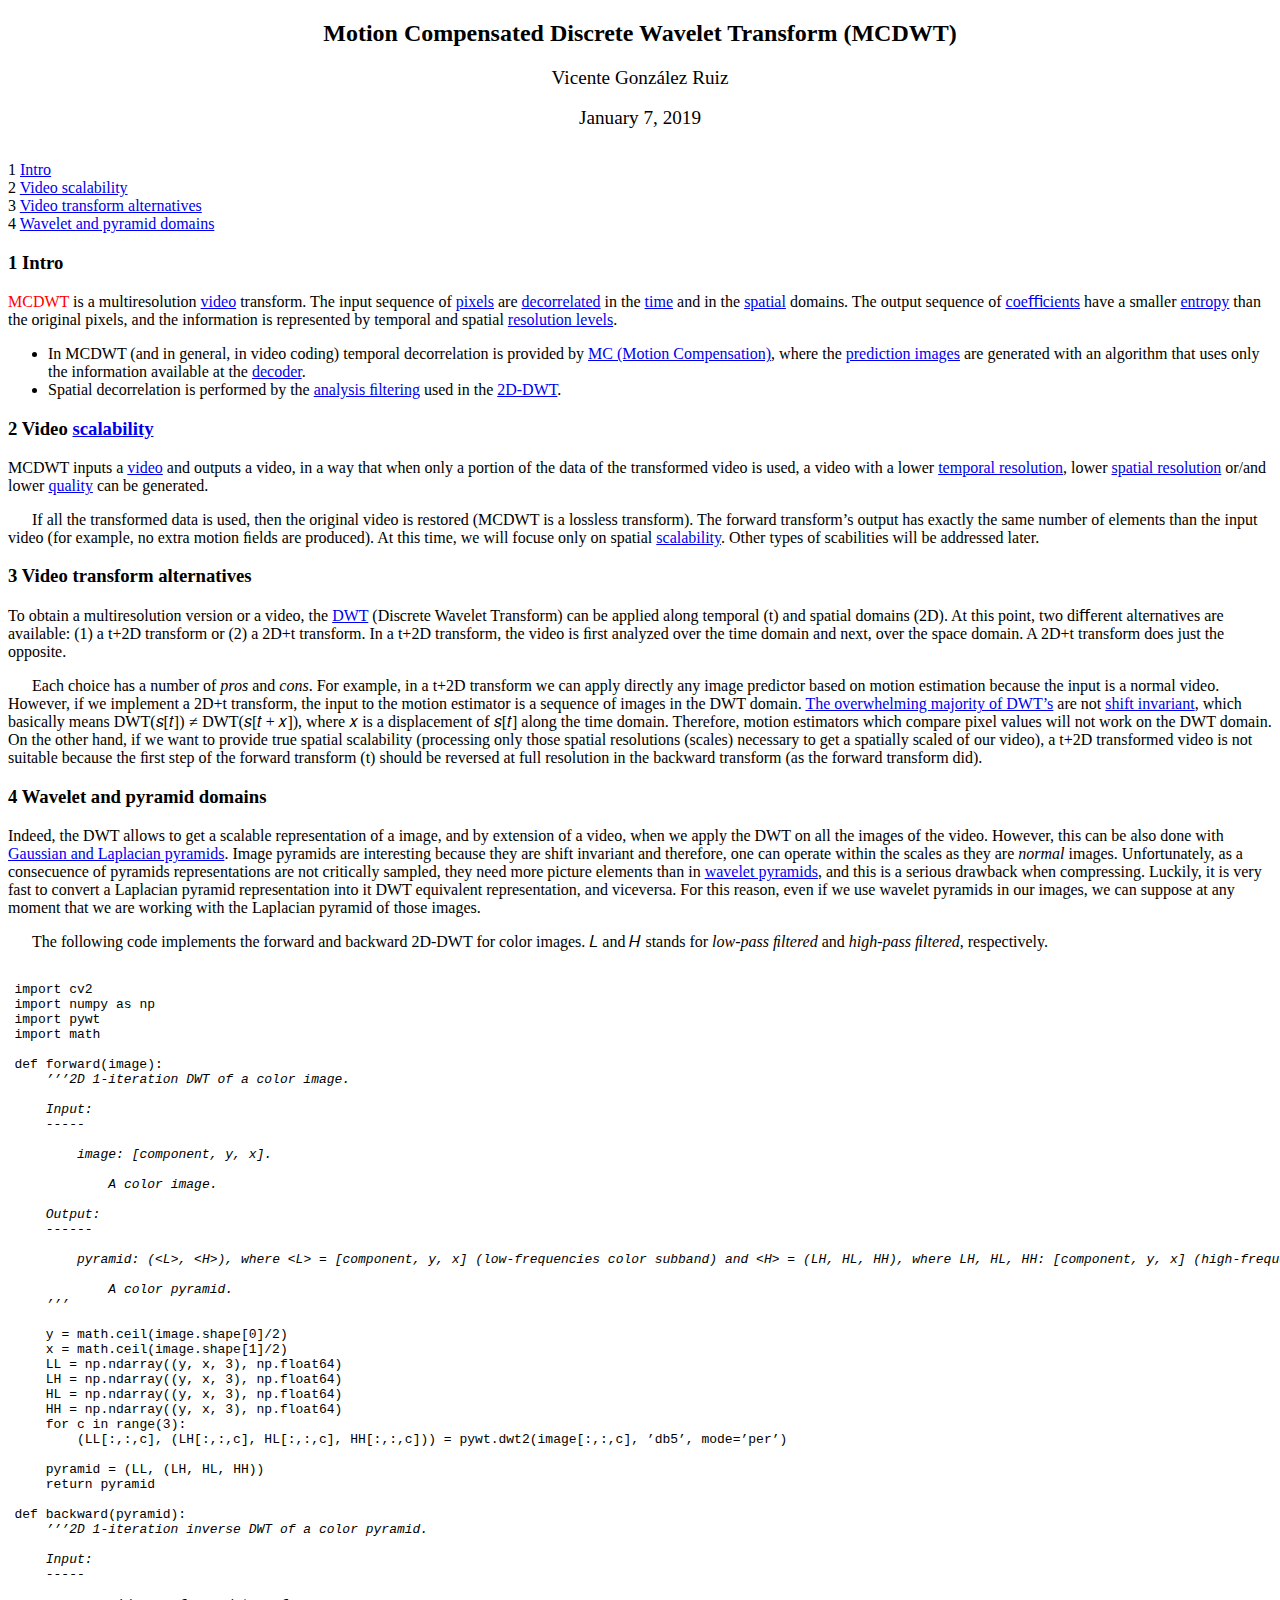
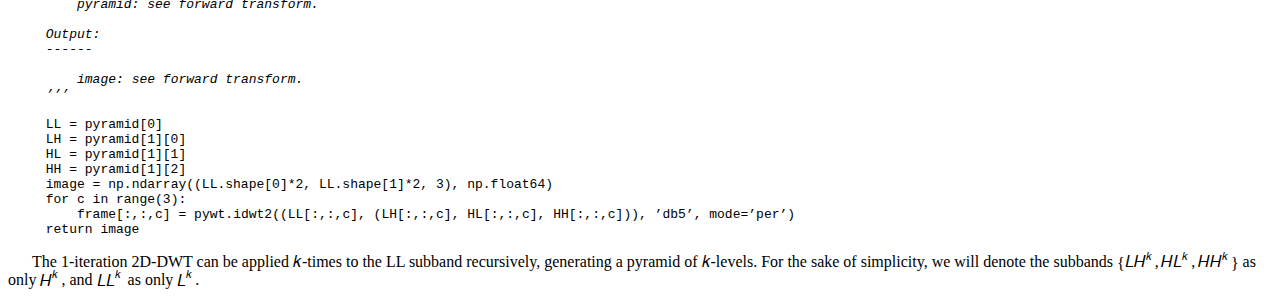
<file: docs/index.html>
<!DOCTYPE html> 
<html> 
<head> <title>Motion Compensated Discrete Wavelet Transform (MCDWT)</title> 
<meta charset="UTF-8" /> 
<meta name="generator" content="TeX4ht (http://www.cse.ohio-state.edu/~gurari/TeX4ht/)" /> 
<link rel="stylesheet" type="text/css" href="index.css" /> 
<script type="text/javascript" 
src="https://cdn.mathjax.org/mathjax/latest/MathJax.js?config=TeX-AMS-MML_HTMLorMML" 
></script> 
<style type="text/css"> 
.MathJax_MathML {text-indent: 0;} 
</style> 
</head><body 
>
   <div class="maketitle">
                                                                  

                                                                  
                                                                  

                                                                  

<h2 class="titleHead">Motion Compensated Discrete Wavelet
Transform (MCDWT)</h2>
 <div class="author" ><span 
class="ecrm-1200">Vicente Gonz</span><span 
class="ecrm-1200">á</span><span 
class="ecrm-1200">lez Ruiz</span></div><br />
<div class="date" ><span 
class="ecrm-1200">January 7, 2019</span></div>
   </div>
   <div class="tableofcontents">
   <span class="sectionToc" >1 <a 
href="#x1-10001" id="QQ2-1-1">Intro</a></span>
<br />   <span class="sectionToc" >2 <a 
href="#x1-20002" id="QQ2-1-2">Video scalability</a></span>
<br />   <span class="sectionToc" >3 <a 
href="#x1-30003" id="QQ2-1-3">Video transform alternatives</a></span>
<br />   <span class="sectionToc" >4 <a 
href="#x1-40004" id="QQ2-1-4">Wavelet and pyramid domains</a></span>
   </div>
   <h3 class="sectionHead"><span class="titlemark">1   </span> <a 
 id="x1-10001"></a>Intro</h3>
<!--l. 13--><p class="noindent" ><span id="textcolor1">MCDWT</span> is a multiresolution <a 
href="https://en.wikipedia.org/wiki/Video" >video</a> transform. The input sequence of <a 
href="https://en.wikipedia.org/wiki/Pixel" >pixels</a> are
<a 
href="https://en.wikipedia.org/wiki/Decorrelation" >decorrelated</a> in the <a 
href="https://en.wikipedia.org/wiki/Time_domain" >time</a> and in the <a 
href="https://www.quora.com/What-is-spatial-domain-in-image-processing" >spatial</a> domains. The output sequence of
<a 
href="https://www.quora.com/What-is-spatial-domain-in-image-processing" >coeﬃcients</a> have a smaller <a 
href="https://en.wikipedia.org/wiki/Entropy" >entropy</a> than the original pixels, and the information is
represented by temporal and spatial <a 
href="https://en.wikipedia.org/wiki/Image_resolution" >resolution levels</a>.
</p>
     <ul class="itemize1">
     <li class="itemize">In MCDWT (and in general, in video coding) temporal decorrelation is
     provided by <a 
href="https://en.wikipedia.org/wiki/Motion_compensation" >MC (Motion Compensation)</a>, where the <a 
href="https://en.wikipedia.org/wiki/Decoder" >prediction images</a> are
     generated with an algorithm that uses only the information available at
     the <a 
href="https://en.wikipedia.org/wiki/Decoder" >decoder</a>.
     </li>
     <li class="itemize">Spatial decorrelation is performed by the <a 
href="https://en.wikipedia.org/wiki/Digital_filter#Analysis_techniques" >analysis ﬁltering</a> used in the
     <a 
href="https://en.wikipedia.org/wiki/Discrete_wavelet_transform" >2D-DWT</a>.</li></ul>
                                                                  

                                                                  
<!--l. 43--><p class="noindent" >
</p>
   <h3 class="sectionHead"><span class="titlemark">2   </span> <a 
 id="x1-20002"></a>Video <a 
href="http://inst.eecs.berkeley.edu/~ee290t/sp04/lectures/videowavelet_UCB1-3.pdf" >scalability</a></h3>
<!--l. 44--><p class="noindent" >MCDWT inputs a <a 
href="https://en.wikipedia.org/wiki/Video" >video</a> and outputs a video, in a way that when only a
portion of the data of the transformed video is used, a video with a lower
<a 
href="https://en.wikipedia.org/wiki/Temporal_resolution" >temporal resolution</a>, lower <a 
href="https://en.wikipedia.org/wiki/Image_resolution#Spatial_resolution" >spatial resolution</a> or/and lower <a 
href="https://en.wikipedia.org/wiki/Compression_artifact" >quality</a> can be
generated.
</p><!--l. 54--><p class="indent" >   If all the transformed data is used, then the original video is restored (MCDWT is
a lossless transform). The forward transform’s output has exactly the same number of
elements than the input video (for example, no extra motion ﬁelds are produced). At
this time, we will focuse only on spatial <a 
href="http://inst.eecs.berkeley.edu/~ee290t/sp04/lectures/videowavelet_UCB1-3.pdf" >scalability</a>. Other types of scabilities will be
addressed later.
</p><!--l. 62--><p class="noindent" >
</p>
   <h3 class="sectionHead"><span class="titlemark">3   </span> <a 
 id="x1-30003"></a>Video transform alternatives</h3>
<!--l. 63--><p class="noindent" >To obtain a multiresolution version or a video, the <a 
href="https://en.wikipedia.org/wiki/Discrete_wavelet_transform" >DWT</a> (Discrete Wavelet
Transform) can be applied along temporal (t) and spatial domains (2D). At this
point, two diﬀerent alternatives are available: (1) a t+2D transform or (2) a 2D+t
transform. In a t+2D transform, the video is ﬁrst analyzed over the time
domain and next, over the space domain. A 2D+t transform does just the
opposite.
</p><!--l. 71--><p class="indent" >   Each choice has a number of <span 
class="ecti-1000">pros </span>and <span 
class="ecti-1000">cons</span>. For example, in a t+2D transform we
can apply directly any image predictor based on motion estimation because the input
is a normal video. However, if we implement a 2D+t transform, the input to
the motion estimator is a sequence of images in the DWT domain. <a 
href="http://www.polyvalens.com/blog/wavelets/theory" >The
overwhelming majority of DWT’s</a> are not <a 
href="http://www.polyvalens.com/blog/wavelets/theory" >shift invariant</a>, which basically means
<!--l. 79--><math 
 xmlns="http://www.w3.org/1998/Math/MathML"  
display="inline" ><mstyle 
class="text"><mtext  >DWT</mtext></mstyle><mrow ><mo 
class="MathClass-open">(</mo><mrow><mi 
>s</mi><mrow ><mo 
class="MathClass-open">[</mo><mrow><mi 
>t</mi></mrow><mo 
class="MathClass-close">]</mo></mrow></mrow><mo 
class="MathClass-close">)</mo></mrow><mo 
class="MathClass-rel">≠</mo><mstyle 
class="text"><mtext  >DWT</mtext></mstyle><mrow ><mo 
class="MathClass-open">(</mo><mrow><mi 
>s</mi><mrow ><mo 
class="MathClass-open">[</mo><mrow><mi 
>t</mi> <mo 
class="MathClass-bin">+</mo> <mi 
>x</mi></mrow><mo 
class="MathClass-close">]</mo></mrow></mrow><mo 
class="MathClass-close">)</mo></mrow></math>, where
<!--l. 80--><math 
 xmlns="http://www.w3.org/1998/Math/MathML"  
display="inline" ><mi 
>x</mi></math> is a
displacement of <!--l. 80--><math 
 xmlns="http://www.w3.org/1998/Math/MathML"  
display="inline" ><mi 
>s</mi><mrow ><mo 
class="MathClass-open">[</mo><mrow><mi 
>t</mi></mrow><mo 
class="MathClass-close">]</mo></mrow></math>
along the time domain. Therefore, motion estimators which compare pixel values will
not work on the DWT domain. On the other hand, if we want to provide
true spatial scalability (processing only those spatial resolutions (scales)
necessary to get a spatially scaled of our video), a t+2D transformed video is
not suitable because the ﬁrst step of the forward transform (t) should be
reversed at full resolution in the backward transform (as the forward transform
did).
</p><!--l. 89--><p class="noindent" >
</p>
   <h3 class="sectionHead"><span class="titlemark">4   </span> <a 
 id="x1-40004"></a>Wavelet and pyramid domains</h3>
<!--l. 90--><p class="noindent" >Indeed, the DWT allows to get a scalable representation of a image, and by
                                                                  

                                                                  
extension of a video, when we apply the DWT on all the images of the video.
However, this can be also done with <a 
href="https://en.wikipedia.org/wiki/Pyramid_(image_processing)" >Gaussian and Laplacian pyramids</a>. Image
pyramids are interesting because they are shift invariant and therefore, one can
operate within the scales as they are <span 
class="ecti-1000">normal </span>images. Unfortunately, as a
consecuence of pyramids representations are not critically sampled, they need more
picture elements than in <a 
href="http://www.vtvt.ece.vt.edu/research/references/video/DCT_Video_Compression/Zhang92a.pdf" >wavelet pyramids</a>, and this is a serious drawback
when compressing. Luckily, it is very fast to convert a Laplacian pyramid
representation into it DWT equivalent representation, and viceversa. For
this reason, even if we use wavelet pyramids in our images, we can suppose
at any moment that we are working with the Laplacian pyramid of those
images.
</p><!--l. 106--><p class="indent" >   The following code implements the forward and backward 2D-DWT for color images.
<!--l. 107--><math 
 xmlns="http://www.w3.org/1998/Math/MathML"  
display="inline" ><mi 
>L</mi></math> and
<!--l. 107--><math 
 xmlns="http://www.w3.org/1998/Math/MathML"  
display="inline" ><mi 
>H</mi></math>
stands for <span 
class="ecti-1000">low-pass ﬁltered </span>and <span 
class="ecti-1000">high-pass ﬁltered</span>, respectively.
</p>
   <!--l. 110--><div class="lstinputlisting">
<a 
 id="x1-4001"></a>
   <span 
class="ectt-1000"> </span><br /><span class="label"><a 
 id="x1-4002r1"></a></span><span 
class="ectt-1000">import</span><span 
class="ectt-1000"> </span><span 
class="ectt-1000">cv2</span><span 
class="ectt-1000"> </span><br /><span class="label"><a 
 id="x1-4003r2"></a></span><span 
class="ectt-1000">import</span><span 
class="ectt-1000"> </span><span 
class="ectt-1000">numpy</span><span 
class="ectt-1000"> </span><span 
class="ectt-1000">as</span><span 
class="ectt-1000"> </span><span 
class="ectt-1000">np</span><span 
class="ectt-1000"> </span><br /><span class="label"><a 
 id="x1-4004r3"></a></span><span 
class="ectt-1000">import</span><span 
class="ectt-1000"> </span><span 
class="ectt-1000">pywt</span><span 
class="ectt-1000"> </span><br /><span class="label"><a 
 id="x1-4005r4"></a></span><span 
class="ectt-1000">import</span><span 
class="ectt-1000"> </span><span 
class="ectt-1000">math</span><span 
class="ectt-1000"> </span><br /><span class="label"><a 
 id="x1-4006r5"></a></span><span 
class="ectt-1000"> </span><br /><span class="label"><a 
 id="x1-4007r6"></a></span><span 
class="ectt-1000">def</span><span 
class="ectt-1000"> </span><span 
class="ectt-1000">forward</span><span 
class="ectt-1000">(</span><span 
class="ectt-1000">image</span><span 
class="ectt-1000">):</span><span 
class="ectt-1000"> </span><br /><span class="label"><a 
 id="x1-4008r7"></a></span><span 
class="ecit-1000"> </span><span 
class="ecit-1000"> </span><span 
class="ecit-1000"> </span><span 
class="ecit-1000"> </span><span 
class="ecit-1000">’’’</span><span 
class="ecit-1000">2</span><span 
class="ecit-1000">D</span><span 
class="ecit-1000"> </span><span 
class="ecit-1000">1-</span><span 
class="ecit-1000">iteration</span><span 
class="ecit-1000"> </span><span 
class="ecit-1000">DWT</span><span 
class="ecit-1000"> </span><span 
class="ecit-1000">of</span><span 
class="ecit-1000"> </span><span 
class="ecit-1000">a</span><span 
class="ecit-1000"> </span><span 
class="ecit-1000">color</span><span 
class="ecit-1000"> </span><span 
class="ecit-1000">image</span><span 
class="ecit-1000">.</span><span 
class="ectt-1000"> </span><br /><span class="label"><a 
 id="x1-4009r8"></a></span><span 
class="ectt-1000"> </span><br /><span class="label"><a 
 id="x1-4010r9"></a></span><span 
class="ecit-1000"> </span><span 
class="ecit-1000"> </span><span 
class="ecit-1000"> </span><span 
class="ecit-1000"> </span><span 
class="ecit-1000">Input</span><span 
class="ecit-1000">:</span><span 
class="ectt-1000"> </span><br /><span class="label"><a 
 id="x1-4011r10"></a></span><span 
class="ecit-1000"> </span><span 
class="ecit-1000"> </span><span 
class="ecit-1000"> </span><span 
class="ecit-1000"> </span><span 
class="ecit-1000">-----</span><span 
class="ectt-1000"> </span><br /><span class="label"><a 
 id="x1-4012r11"></a></span><span 
class="ectt-1000"> </span><br /><span class="label"><a 
 id="x1-4013r12"></a></span><span 
class="ecit-1000"> </span><span 
class="ecit-1000"> </span><span 
class="ecit-1000"> </span><span 
class="ecit-1000"> </span><span 
class="ecit-1000"> </span><span 
class="ecit-1000"> </span><span 
class="ecit-1000"> </span><span 
class="ecit-1000"> </span><span 
class="ecit-1000">image</span><span 
class="ecit-1000">:</span><span 
class="ecit-1000"> </span><span 
class="ecit-1000">[</span><span 
class="ecit-1000">component</span><span 
class="ecit-1000">,</span><span 
class="ecit-1000"> </span><span 
class="ecit-1000">y</span><span 
class="ecit-1000">,</span><span 
class="ecit-1000"> </span><span 
class="ecit-1000">x</span><span 
class="ecit-1000">].</span><span 
class="ectt-1000"> </span><br /><span class="label"><a 
 id="x1-4014r13"></a></span><span 
class="ectt-1000"> </span><br /><span class="label"><a 
 id="x1-4015r14"></a></span><span 
class="ecit-1000"> </span><span 
class="ecit-1000"> </span><span 
class="ecit-1000"> </span><span 
class="ecit-1000"> </span><span 
class="ecit-1000"> </span><span 
class="ecit-1000"> </span><span 
class="ecit-1000"> </span><span 
class="ecit-1000"> </span><span 
class="ecit-1000"> </span><span 
class="ecit-1000"> </span><span 
class="ecit-1000"> </span><span 
class="ecit-1000"> </span><span 
class="ecit-1000">A</span><span 
class="ecit-1000"> </span><span 
class="ecit-1000">color</span><span 
class="ecit-1000"> </span><span 
class="ecit-1000">image</span><span 
class="ecit-1000">.</span><span 
class="ectt-1000"> </span><br /><span class="label"><a 
 id="x1-4016r15"></a></span><span 
class="ectt-1000"> </span><br /><span class="label"><a 
 id="x1-4017r16"></a></span><span 
class="ecit-1000"> </span><span 
class="ecit-1000"> </span><span 
class="ecit-1000"> </span><span 
class="ecit-1000"> </span><span 
class="ecit-1000">Output</span><span 
class="ecit-1000">:</span><span 
class="ectt-1000"> </span><br /><span class="label"><a 
 id="x1-4018r17"></a></span><span 
class="ecit-1000"> </span><span 
class="ecit-1000"> </span><span 
class="ecit-1000"> </span><span 
class="ecit-1000"> </span><span 
class="ecit-1000">------</span><span 
class="ectt-1000"> </span><br /><span class="label"><a 
 id="x1-4019r18"></a></span><span 
class="ectt-1000"> </span><br /><span class="label"><a 
 id="x1-4020r19"></a></span><span 
class="ecit-1000"> </span><span 
class="ecit-1000"> </span><span 
class="ecit-1000"> </span><span 
class="ecit-1000"> </span><span 
class="ecit-1000"> </span><span 
class="ecit-1000"> </span><span 
class="ecit-1000"> </span><span 
class="ecit-1000"> </span><span 
class="ecit-1000">pyramid</span><span 
class="ecit-1000">:</span><span 
class="ecit-1000"> </span><span 
class="ecit-1000">(&#x003C;</span><span 
class="ecit-1000">L</span><span 
class="ecit-1000">&#x003E;,</span><span 
class="ecit-1000"> </span><span 
class="ecit-1000">&#x003C;</span><span 
class="ecit-1000">H</span><span 
class="ecit-1000">&#x003E;),</span><span 
class="ecit-1000"> </span><span 
class="ecit-1000">where</span><span 
class="ecit-1000"> </span><span 
class="ecit-1000">&#x003C;</span><span 
class="ecit-1000">L</span><span 
class="ecit-1000">&#x003E;</span><span 
class="ecit-1000"> </span><span 
class="ecit-1000">=</span><span 
class="ecit-1000"> </span><span 
class="ecit-1000">[</span><span 
class="ecit-1000">component</span><span 
class="ecit-1000">,</span><span 
class="ecit-1000"> </span><span 
class="ecit-1000">y</span><span 
class="ecit-1000">,</span><span 
class="ecit-1000"> </span><span 
class="ecit-1000">x</span><span 
class="ecit-1000">]</span><span 
class="ecit-1000"> </span><span 
class="ecit-1000">(</span><span 
class="ecit-1000">low</span><span 
class="ecit-1000">-</span><span 
class="ecit-1000">frequencies</span><span 
class="ecit-1000"> </span><span 
class="ecit-1000">color</span><span 
class="ecit-1000"> </span><span 
class="ecit-1000">subband</span><span 
class="ecit-1000">)</span><span 
class="ecit-1000"> </span><span 
class="ecit-1000">and</span><span 
class="ecit-1000"> </span><span 
class="ecit-1000">&#x003C;</span><span 
class="ecit-1000">H</span><span 
class="ecit-1000">&#x003E;</span><span 
class="ecit-1000"> </span><span 
class="ecit-1000">=</span><span 
class="ecit-1000"> </span><span 
class="ecit-1000">(</span><span 
class="ecit-1000">LH</span><span 
class="ecit-1000">,</span><span 
class="ecit-1000"> </span><span 
class="ecit-1000">HL</span><span 
class="ecit-1000">,</span><span 
class="ecit-1000"> </span><span 
class="ecit-1000">HH</span><span 
class="ecit-1000">),</span><span 
class="ecit-1000"> </span><span 
class="ecit-1000">where</span><span 
class="ecit-1000"> </span><span 
class="ecit-1000">LH</span><span 
class="ecit-1000">,</span><span 
class="ecit-1000"> </span><span 
class="ecit-1000">HL</span><span 
class="ecit-1000">,</span><span 
class="ecit-1000"> </span><span 
class="ecit-1000">HH</span><span 
class="ecit-1000">:</span><span 
class="ecit-1000"> </span><span 
class="ecit-1000">[</span><span 
class="ecit-1000">component</span><span 
class="ecit-1000">,</span><span 
class="ecit-1000"> </span><span 
class="ecit-1000">y</span><span 
class="ecit-1000">,</span><span 
class="ecit-1000"> </span><span 
class="ecit-1000">x</span><span 
class="ecit-1000">]</span><span 
class="ecit-1000"> </span><span 
class="ecit-1000">(</span><span 
class="ecit-1000">high</span><span 
class="ecit-1000">-</span><span 
class="ecit-1000">frequencies</span><span 
class="ecit-1000"> </span><span 
class="ecit-1000">color</span><span 
class="ecit-1000"> </span><span 
class="ecit-1000">subbands</span><span 
class="ecit-1000">).</span><span 
class="ectt-1000"> </span><br /><span class="label"><a 
 id="x1-4021r20"></a></span><span 
class="ectt-1000"> </span><br /><span class="label"><a 
 id="x1-4022r21"></a></span><span 
class="ecit-1000"> </span><span 
class="ecit-1000"> </span><span 
class="ecit-1000"> </span><span 
class="ecit-1000"> </span><span 
class="ecit-1000"> </span><span 
class="ecit-1000"> </span><span 
class="ecit-1000"> </span><span 
class="ecit-1000"> </span><span 
class="ecit-1000"> </span><span 
class="ecit-1000"> </span><span 
class="ecit-1000"> </span><span 
class="ecit-1000"> </span><span 
class="ecit-1000">A</span><span 
class="ecit-1000"> </span><span 
class="ecit-1000">color</span><span 
class="ecit-1000"> </span><span 
class="ecit-1000">pyramid</span><span 
class="ecit-1000">.</span><span 
class="ectt-1000"> </span><br /><span class="label"><a 
 id="x1-4023r22"></a></span><span 
class="ecit-1000"> </span><span 
class="ecit-1000"> </span><span 
class="ecit-1000"> </span><span 
class="ecit-1000"> </span><span 
class="ecit-1000">’’’</span><span 
class="ectt-1000"> </span><br /><span class="label"><a 
 id="x1-4024r23"></a></span><span 
class="ectt-1000"> </span><br /><span class="label"><a 
 id="x1-4025r24"></a></span><span 
class="ectt-1000"> </span><span 
class="ectt-1000"> </span><span 
class="ectt-1000"> </span><span 
class="ectt-1000"> </span><span 
class="ectt-1000">y</span><span 
class="ectt-1000"> </span><span 
class="ectt-1000">=</span><span 
class="ectt-1000"> </span><span 
class="ectt-1000">math</span><span 
class="ectt-1000">.</span><span 
class="ectt-1000">ceil</span><span 
class="ectt-1000">(</span><span 
class="ectt-1000">image</span><span 
class="ectt-1000">.</span><span 
class="ectt-1000">shape</span><span 
class="ectt-1000">[0]/2)</span><span 
class="ectt-1000"> </span><br /><span class="label"><a 
 id="x1-4026r25"></a></span><span 
class="ectt-1000"> </span><span 
class="ectt-1000"> </span><span 
class="ectt-1000"> </span><span 
class="ectt-1000"> </span><span 
class="ectt-1000">x</span><span 
class="ectt-1000"> </span><span 
class="ectt-1000">=</span><span 
class="ectt-1000"> </span><span 
class="ectt-1000">math</span><span 
class="ectt-1000">.</span><span 
class="ectt-1000">ceil</span><span 
class="ectt-1000">(</span><span 
class="ectt-1000">image</span><span 
class="ectt-1000">.</span><span 
class="ectt-1000">shape</span><span 
class="ectt-1000">[1]/2)</span><span 
class="ectt-1000"> </span><br /><span class="label"><a 
 id="x1-4027r26"></a></span><span 
class="ectt-1000"> </span><span 
class="ectt-1000"> </span><span 
class="ectt-1000"> </span><span 
class="ectt-1000"> </span><span 
class="ectt-1000">LL</span><span 
class="ectt-1000"> </span><span 
class="ectt-1000">=</span><span 
class="ectt-1000"> </span><span 
class="ectt-1000">np</span><span 
class="ectt-1000">.</span><span 
class="ectt-1000">ndarray</span><span 
class="ectt-1000">((</span><span 
class="ectt-1000">y</span><span 
class="ectt-1000">,</span><span 
class="ectt-1000"> </span><span 
class="ectt-1000">x</span><span 
class="ectt-1000">,</span><span 
class="ectt-1000"> </span><span 
class="ectt-1000">3),</span><span 
class="ectt-1000"> </span><span 
class="ectt-1000">np</span><span 
class="ectt-1000">.</span><span 
class="ectt-1000">float64</span><span 
class="ectt-1000">)</span><span 
class="ectt-1000"> </span><br /><span class="label"><a 
 id="x1-4028r27"></a></span><span 
class="ectt-1000"> </span><span 
class="ectt-1000"> </span><span 
class="ectt-1000"> </span><span 
class="ectt-1000"> </span><span 
class="ectt-1000">LH</span><span 
class="ectt-1000"> </span><span 
class="ectt-1000">=</span><span 
class="ectt-1000"> </span><span 
class="ectt-1000">np</span><span 
class="ectt-1000">.</span><span 
class="ectt-1000">ndarray</span><span 
class="ectt-1000">((</span><span 
class="ectt-1000">y</span><span 
class="ectt-1000">,</span><span 
class="ectt-1000"> </span><span 
class="ectt-1000">x</span><span 
class="ectt-1000">,</span><span 
class="ectt-1000"> </span><span 
class="ectt-1000">3),</span><span 
class="ectt-1000"> </span><span 
class="ectt-1000">np</span><span 
class="ectt-1000">.</span><span 
class="ectt-1000">float64</span><span 
class="ectt-1000">)</span><span 
class="ectt-1000"> </span><br /><span class="label"><a 
 id="x1-4029r28"></a></span><span 
class="ectt-1000"> </span><span 
class="ectt-1000"> </span><span 
class="ectt-1000"> </span><span 
class="ectt-1000"> </span><span 
class="ectt-1000">HL</span><span 
class="ectt-1000"> </span><span 
class="ectt-1000">=</span><span 
class="ectt-1000"> </span><span 
class="ectt-1000">np</span><span 
class="ectt-1000">.</span><span 
class="ectt-1000">ndarray</span><span 
class="ectt-1000">((</span><span 
class="ectt-1000">y</span><span 
class="ectt-1000">,</span><span 
class="ectt-1000"> </span><span 
class="ectt-1000">x</span><span 
class="ectt-1000">,</span><span 
class="ectt-1000"> </span><span 
class="ectt-1000">3),</span><span 
class="ectt-1000"> </span><span 
class="ectt-1000">np</span><span 
class="ectt-1000">.</span><span 
class="ectt-1000">float64</span><span 
class="ectt-1000">)</span><span 
class="ectt-1000"> </span><br /><span class="label"><a 
 id="x1-4030r29"></a></span><span 
class="ectt-1000"> </span><span 
class="ectt-1000"> </span><span 
class="ectt-1000"> </span><span 
class="ectt-1000"> </span><span 
class="ectt-1000">HH</span><span 
class="ectt-1000"> </span><span 
class="ectt-1000">=</span><span 
class="ectt-1000"> </span><span 
class="ectt-1000">np</span><span 
class="ectt-1000">.</span><span 
class="ectt-1000">ndarray</span><span 
class="ectt-1000">((</span><span 
class="ectt-1000">y</span><span 
class="ectt-1000">,</span><span 
class="ectt-1000"> </span><span 
class="ectt-1000">x</span><span 
class="ectt-1000">,</span><span 
class="ectt-1000"> </span><span 
class="ectt-1000">3),</span><span 
class="ectt-1000"> </span><span 
class="ectt-1000">np</span><span 
class="ectt-1000">.</span><span 
class="ectt-1000">float64</span><span 
class="ectt-1000">)</span><span 
class="ectt-1000"> </span><br /><span class="label"><a 
 id="x1-4031r30"></a></span><span 
class="ectt-1000"> </span><span 
class="ectt-1000"> </span><span 
class="ectt-1000"> </span><span 
class="ectt-1000"> </span><span 
class="ectt-1000">for</span><span 
class="ectt-1000"> </span><span 
class="ectt-1000">c</span><span 
class="ectt-1000"> </span><span 
class="ectt-1000">in</span><span 
class="ectt-1000"> </span><span 
class="ectt-1000">range</span><span 
class="ectt-1000">(3):</span><span 
class="ectt-1000"> </span><br /><span class="label"><a 
 id="x1-4032r31"></a></span><span 
class="ectt-1000"> </span><span 
class="ectt-1000"> </span><span 
class="ectt-1000"> </span><span 
class="ectt-1000"> </span><span 
class="ectt-1000"> </span><span 
class="ectt-1000"> </span><span 
class="ectt-1000"> </span><span 
class="ectt-1000"> </span><span 
class="ectt-1000">(</span><span 
class="ectt-1000">LL</span><span 
class="ectt-1000">[:,:,</span><span 
class="ectt-1000">c</span><span 
class="ectt-1000">],</span><span 
class="ectt-1000"> </span><span 
class="ectt-1000">(</span><span 
class="ectt-1000">LH</span><span 
class="ectt-1000">[:,:,</span><span 
class="ectt-1000">c</span><span 
class="ectt-1000">],</span><span 
class="ectt-1000"> </span><span 
class="ectt-1000">HL</span><span 
class="ectt-1000">[:,:,</span><span 
class="ectt-1000">c</span><span 
class="ectt-1000">],</span><span 
class="ectt-1000"> </span><span 
class="ectt-1000">HH</span><span 
class="ectt-1000">[:,:,</span><span 
class="ectt-1000">c</span><span 
class="ectt-1000">]))</span><span 
class="ectt-1000"> </span><span 
class="ectt-1000">=</span><span 
class="ectt-1000"> </span><span 
class="ectt-1000">pywt</span><span 
class="ectt-1000">.</span><span 
class="ectt-1000">dwt2</span><span 
class="ectt-1000">(</span><span 
class="ectt-1000">image</span><span 
class="ectt-1000">[:,:,</span><span 
class="ectt-1000">c</span><span 
class="ectt-1000">],</span><span 
class="ectt-1000"> </span><span 
class="ectt-1000">’</span><span 
class="ectt-1000">db5</span><span 
class="ectt-1000">’</span><span 
class="ectt-1000">,</span><span 
class="ectt-1000"> </span><span 
class="ectt-1000">mode</span><span 
class="ectt-1000">=</span><span 
class="ectt-1000">’</span><span 
class="ectt-1000">per</span><span 
class="ectt-1000">’</span><span 
class="ectt-1000">)</span><span 
class="ectt-1000"> </span><br /><span class="label"><a 
 id="x1-4033r32"></a></span><span 
class="ectt-1000"> </span><br /><span class="label"><a 
 id="x1-4034r33"></a></span><span 
class="ectt-1000"> </span><span 
class="ectt-1000"> </span><span 
class="ectt-1000"> </span><span 
class="ectt-1000"> </span><span 
class="ectt-1000">pyramid</span><span 
class="ectt-1000"> </span><span 
class="ectt-1000">=</span><span 
class="ectt-1000"> </span><span 
class="ectt-1000">(</span><span 
class="ectt-1000">LL</span><span 
class="ectt-1000">,</span><span 
class="ectt-1000"> </span><span 
class="ectt-1000">(</span><span 
class="ectt-1000">LH</span><span 
class="ectt-1000">,</span><span 
class="ectt-1000"> </span><span 
class="ectt-1000">HL</span><span 
class="ectt-1000">,</span><span 
class="ectt-1000"> </span><span 
class="ectt-1000">HH</span><span 
class="ectt-1000">))</span><span 
class="ectt-1000"> </span><br /><span class="label"><a 
 id="x1-4035r34"></a></span><span 
class="ectt-1000"> </span><span 
class="ectt-1000"> </span><span 
class="ectt-1000"> </span><span 
class="ectt-1000"> </span><span 
class="ectt-1000">return</span><span 
class="ectt-1000"> </span><span 
class="ectt-1000">pyramid</span><span 
class="ectt-1000"> </span><br /><span class="label"><a 
 id="x1-4036r35"></a></span><span 
class="ectt-1000"> </span><br /><span class="label"><a 
 id="x1-4037r36"></a></span><span 
class="ectt-1000">def</span><span 
class="ectt-1000"> </span><span 
class="ectt-1000">backward</span><span 
class="ectt-1000">(</span><span 
class="ectt-1000">pyramid</span><span 
class="ectt-1000">):</span><span 
class="ectt-1000"> </span><br /><span class="label"><a 
 id="x1-4038r37"></a></span><span 
class="ecit-1000"> </span><span 
class="ecit-1000"> </span><span 
class="ecit-1000"> </span><span 
class="ecit-1000"> </span><span 
class="ecit-1000">’’’</span><span 
class="ecit-1000">2</span><span 
class="ecit-1000">D</span><span 
class="ecit-1000"> </span><span 
class="ecit-1000">1-</span><span 
class="ecit-1000">iteration</span><span 
class="ecit-1000"> </span><span 
class="ecit-1000">inverse</span><span 
class="ecit-1000"> </span><span 
class="ecit-1000">DWT</span><span 
class="ecit-1000"> </span><span 
class="ecit-1000">of</span><span 
class="ecit-1000"> </span><span 
class="ecit-1000">a</span><span 
class="ecit-1000"> </span><span 
class="ecit-1000">color</span><span 
class="ecit-1000"> </span><span 
class="ecit-1000">pyramid</span><span 
class="ecit-1000">.</span><span 
class="ectt-1000"> </span><br /><span class="label"><a 
 id="x1-4039r38"></a></span><span 
class="ectt-1000"> </span><br /><span class="label"><a 
 id="x1-4040r39"></a></span><span 
class="ecit-1000"> </span><span 
class="ecit-1000"> </span><span 
class="ecit-1000"> </span><span 
class="ecit-1000"> </span><span 
class="ecit-1000">Input</span><span 
class="ecit-1000">:</span><span 
class="ectt-1000"> </span><br /><span class="label"><a 
 id="x1-4041r40"></a></span><span 
class="ecit-1000"> </span><span 
class="ecit-1000"> </span><span 
class="ecit-1000"> </span><span 
class="ecit-1000"> </span><span 
class="ecit-1000">-----</span><span 
class="ectt-1000"> </span><br /><span class="label"><a 
 id="x1-4042r41"></a></span><span 
class="ectt-1000"> </span><br /><span class="label"><a 
 id="x1-4043r42"></a></span><span 
class="ecit-1000"> </span><span 
class="ecit-1000"> </span><span 
class="ecit-1000"> </span><span 
class="ecit-1000"> </span><span 
class="ecit-1000"> </span><span 
class="ecit-1000"> </span><span 
class="ecit-1000"> </span><span 
class="ecit-1000"> </span><span 
class="ecit-1000">pyramid</span><span 
class="ecit-1000">:</span><span 
class="ecit-1000"> </span><span 
class="ecit-1000">see</span><span 
class="ecit-1000"> </span><span 
class="ecit-1000">forward</span><span 
class="ecit-1000"> </span><span 
class="ecit-1000">transform</span><span 
class="ecit-1000">.</span><span 
class="ectt-1000"> </span><br /><span class="label"><a 
 id="x1-4044r43"></a></span><span 
class="ectt-1000"> </span><br /><span class="label"><a 
 id="x1-4045r44"></a></span><span 
class="ecit-1000"> </span><span 
class="ecit-1000"> </span><span 
class="ecit-1000"> </span><span 
class="ecit-1000"> </span><span 
class="ecit-1000">Output</span><span 
class="ecit-1000">:</span><span 
class="ectt-1000"> </span><br /><span class="label"><a 
 id="x1-4046r45"></a></span><span 
class="ecit-1000"> </span><span 
class="ecit-1000"> </span><span 
class="ecit-1000"> </span><span 
class="ecit-1000"> </span><span 
class="ecit-1000">------</span><span 
class="ectt-1000"> </span><br /><span class="label"><a 
 id="x1-4047r46"></a></span><span 
class="ectt-1000"> </span><br /><span class="label"><a 
 id="x1-4048r47"></a></span><span 
class="ecit-1000"> </span><span 
class="ecit-1000"> </span><span 
class="ecit-1000"> </span><span 
class="ecit-1000"> </span><span 
class="ecit-1000"> </span><span 
class="ecit-1000"> </span><span 
class="ecit-1000"> </span><span 
class="ecit-1000"> </span><span 
class="ecit-1000">image</span><span 
class="ecit-1000">:</span><span 
class="ecit-1000"> </span><span 
class="ecit-1000">see</span><span 
class="ecit-1000"> </span><span 
class="ecit-1000">forward</span><span 
class="ecit-1000"> </span><span 
class="ecit-1000">transform</span><span 
class="ecit-1000">.</span><span 
class="ectt-1000"> </span><br /><span class="label"><a 
 id="x1-4049r48"></a></span><span 
class="ecit-1000"> </span><span 
class="ecit-1000"> </span><span 
class="ecit-1000"> </span><span 
class="ecit-1000"> </span><span 
class="ecit-1000">’’’</span><span 
class="ectt-1000"> </span><br /><span class="label"><a 
 id="x1-4050r49"></a></span><span 
class="ectt-1000"> </span><br /><span class="label"><a 
 id="x1-4051r50"></a></span><span 
class="ectt-1000"> </span><span 
class="ectt-1000"> </span><span 
class="ectt-1000"> </span><span 
class="ectt-1000"> </span><span 
class="ectt-1000">LL</span><span 
class="ectt-1000"> </span><span 
class="ectt-1000">=</span><span 
class="ectt-1000"> </span><span 
class="ectt-1000">pyramid</span><span 
class="ectt-1000">[0]</span><span 
class="ectt-1000"> </span><br /><span class="label"><a 
 id="x1-4052r51"></a></span><span 
class="ectt-1000"> </span><span 
class="ectt-1000"> </span><span 
class="ectt-1000"> </span><span 
class="ectt-1000"> </span><span 
class="ectt-1000">LH</span><span 
class="ectt-1000"> </span><span 
class="ectt-1000">=</span><span 
class="ectt-1000"> </span><span 
class="ectt-1000">pyramid</span><span 
class="ectt-1000">[1][0]</span><span 
class="ectt-1000"> </span><br /><span class="label"><a 
 id="x1-4053r52"></a></span><span 
class="ectt-1000"> </span><span 
class="ectt-1000"> </span><span 
class="ectt-1000"> </span><span 
class="ectt-1000"> </span><span 
class="ectt-1000">HL</span><span 
class="ectt-1000"> </span><span 
class="ectt-1000">=</span><span 
class="ectt-1000"> </span><span 
class="ectt-1000">pyramid</span><span 
class="ectt-1000">[1][1]</span><span 
class="ectt-1000"> </span><br /><span class="label"><a 
 id="x1-4054r53"></a></span><span 
class="ectt-1000"> </span><span 
class="ectt-1000"> </span><span 
class="ectt-1000"> </span><span 
class="ectt-1000"> </span><span 
class="ectt-1000">HH</span><span 
class="ectt-1000"> </span><span 
class="ectt-1000">=</span><span 
class="ectt-1000"> </span><span 
class="ectt-1000">pyramid</span><span 
class="ectt-1000">[1][2]</span><span 
class="ectt-1000"> </span><br /><span class="label"><a 
 id="x1-4055r54"></a></span><span 
class="ectt-1000"> </span><span 
class="ectt-1000"> </span><span 
class="ectt-1000"> </span><span 
class="ectt-1000"> </span><span 
class="ectt-1000">image</span><span 
class="ectt-1000"> </span><span 
class="ectt-1000">=</span><span 
class="ectt-1000"> </span><span 
class="ectt-1000">np</span><span 
class="ectt-1000">.</span><span 
class="ectt-1000">ndarray</span><span 
class="ectt-1000">((</span><span 
class="ectt-1000">LL</span><span 
class="ectt-1000">.</span><span 
class="ectt-1000">shape</span><span 
class="ectt-1000">[0]*2,</span><span 
class="ectt-1000"> </span><span 
class="ectt-1000">LL</span><span 
class="ectt-1000">.</span><span 
class="ectt-1000">shape</span><span 
class="ectt-1000">[1]*2,</span><span 
class="ectt-1000"> </span><span 
class="ectt-1000">3),</span><span 
class="ectt-1000"> </span><span 
class="ectt-1000">np</span><span 
class="ectt-1000">.</span><span 
class="ectt-1000">float64</span><span 
class="ectt-1000">)</span><span 
class="ectt-1000"> </span><br /><span class="label"><a 
 id="x1-4056r55"></a></span><span 
class="ectt-1000"> </span><span 
class="ectt-1000"> </span><span 
class="ectt-1000"> </span><span 
class="ectt-1000"> </span><span 
class="ectt-1000">for</span><span 
class="ectt-1000"> </span><span 
class="ectt-1000">c</span><span 
class="ectt-1000"> </span><span 
class="ectt-1000">in</span><span 
class="ectt-1000"> </span><span 
class="ectt-1000">range</span><span 
class="ectt-1000">(3):</span><span 
class="ectt-1000"> </span><br /><span class="label"><a 
 id="x1-4057r56"></a></span><span 
class="ectt-1000"> </span><span 
class="ectt-1000"> </span><span 
class="ectt-1000"> </span><span 
class="ectt-1000"> </span><span 
class="ectt-1000"> </span><span 
class="ectt-1000"> </span><span 
class="ectt-1000"> </span><span 
class="ectt-1000"> </span><span 
class="ectt-1000">frame</span><span 
class="ectt-1000">[:,:,</span><span 
class="ectt-1000">c</span><span 
class="ectt-1000">]</span><span 
class="ectt-1000"> </span><span 
class="ectt-1000">=</span><span 
class="ectt-1000"> </span><span 
class="ectt-1000">pywt</span><span 
class="ectt-1000">.</span><span 
class="ectt-1000">idwt2</span><span 
class="ectt-1000">((</span><span 
class="ectt-1000">LL</span><span 
class="ectt-1000">[:,:,</span><span 
class="ectt-1000">c</span><span 
class="ectt-1000">],</span><span 
class="ectt-1000"> </span><span 
class="ectt-1000">(</span><span 
class="ectt-1000">LH</span><span 
class="ectt-1000">[:,:,</span><span 
class="ectt-1000">c</span><span 
class="ectt-1000">],</span><span 
class="ectt-1000"> </span><span 
class="ectt-1000">HL</span><span 
class="ectt-1000">[:,:,</span><span 
class="ectt-1000">c</span><span 
class="ectt-1000">],</span><span 
class="ectt-1000"> </span><span 
class="ectt-1000">HH</span><span 
class="ectt-1000">[:,:,</span><span 
class="ectt-1000">c</span><span 
class="ectt-1000">])),</span><span 
class="ectt-1000"> </span><span 
class="ectt-1000">’</span><span 
class="ectt-1000">db5</span><span 
class="ectt-1000">’</span><span 
class="ectt-1000">,</span><span 
class="ectt-1000"> </span><span 
class="ectt-1000">mode</span><span 
class="ectt-1000">=</span><span 
class="ectt-1000">’</span><span 
class="ectt-1000">per</span><span 
class="ectt-1000">’</span><span 
class="ectt-1000">)</span><span 
class="ectt-1000"> </span><br /><span class="label"><a 
 id="x1-4058r57"></a></span><span 
class="ectt-1000"> </span><span 
class="ectt-1000"> </span><span 
class="ectt-1000"> </span><span 
class="ectt-1000"> </span><span 
class="ectt-1000">return</span><span 
class="ectt-1000"> </span><span 
class="ectt-1000">image</span>
   
   </div>
<!--l. 112--><p class="indent" >   The 1-iteration 2D-DWT can be applied
<!--l. 112--><math 
 xmlns="http://www.w3.org/1998/Math/MathML"  
display="inline" ><mi 
>k</mi></math>-times
to the LL subband recursively, generating a pyramid of
<!--l. 113--><math 
 xmlns="http://www.w3.org/1998/Math/MathML"  
display="inline" ><mi 
>k</mi></math>-levels.
For the sake of simplicity, we will denote the subbands
<!--l. 114--><math 
 xmlns="http://www.w3.org/1998/Math/MathML"  
display="inline" ><mrow ><mo 
class="MathClass-open">{</mo><mrow><mi 
>L</mi><msup><mrow 
><mi 
>H</mi></mrow><mrow 
><mi 
>k</mi></mrow></msup 
><mo 
class="MathClass-punc">,</mo><mi 
>H</mi><msup><mrow 
><mi 
>L</mi></mrow><mrow 
><mi 
>k</mi></mrow></msup 
><mo 
class="MathClass-punc">,</mo><mi 
>H</mi><msup><mrow 
><mi 
>H</mi></mrow><mrow 
><mi 
>k</mi></mrow></msup 
></mrow><mo 
class="MathClass-close">}</mo></mrow></math> as only
<!--l. 115--><math 
 xmlns="http://www.w3.org/1998/Math/MathML"  
display="inline" ><msup><mrow 
><mi 
>H</mi></mrow><mrow 
><mi 
>k</mi></mrow></msup 
></math>, and
<!--l. 115--><math 
 xmlns="http://www.w3.org/1998/Math/MathML"  
display="inline" ><mi 
>L</mi><msup><mrow 
><mi 
>L</mi></mrow><mrow 
><mi 
>k</mi></mrow></msup 
></math> as
only <!--l. 115--><math 
 xmlns="http://www.w3.org/1998/Math/MathML"  
display="inline" ><msup><mrow 
><mi 
>L</mi></mrow><mrow 
><mi 
>k</mi></mrow></msup 
></math>.
</p>
    
</body> 
</html>
</file>
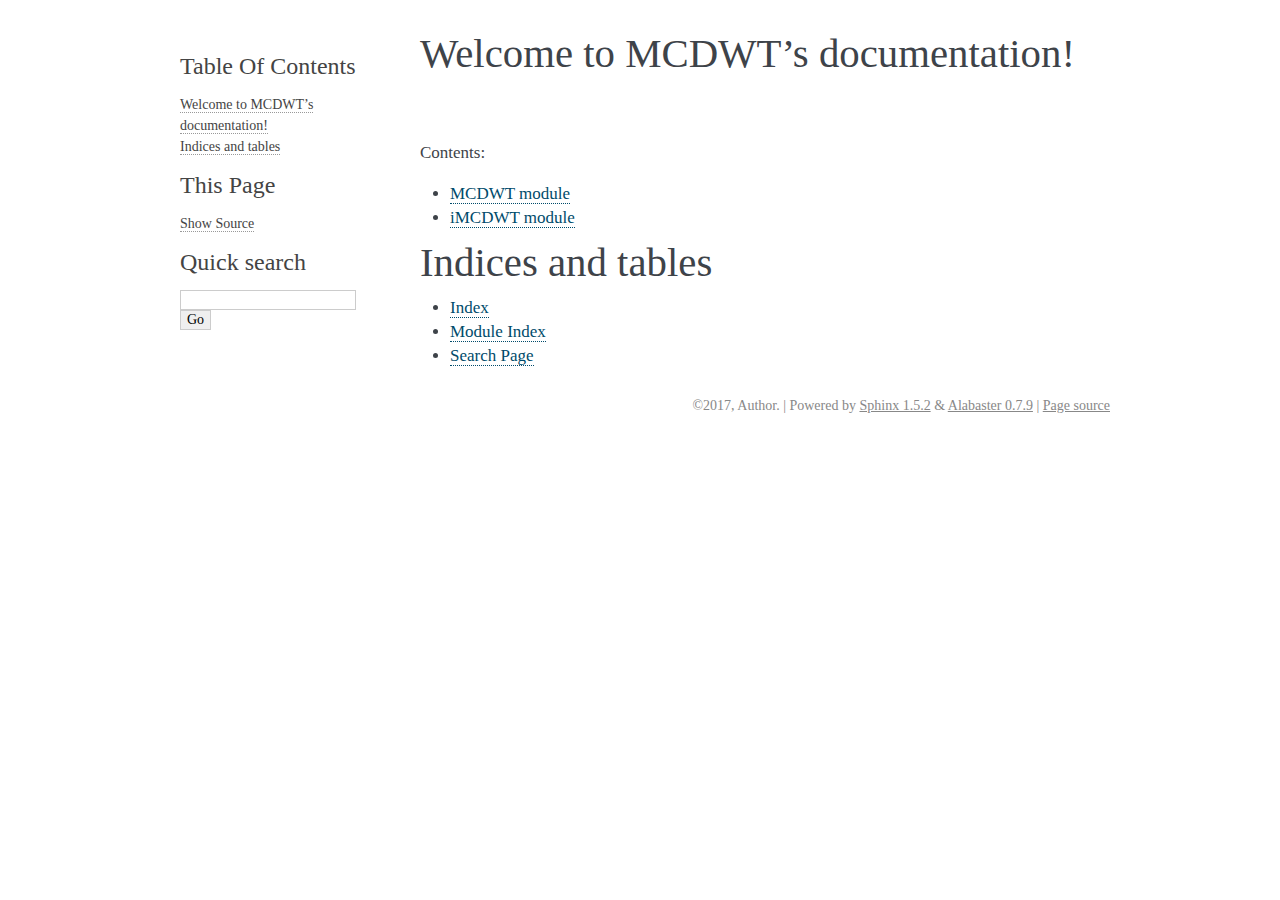
<file: docs/_build/html/index.html>
<!DOCTYPE html PUBLIC "-//W3C//DTD XHTML 1.0 Transitional//EN"
  "http://www.w3.org/TR/xhtml1/DTD/xhtml1-transitional.dtd">


<html xmlns="http://www.w3.org/1999/xhtml" lang="en">
  <head>
    <meta http-equiv="Content-Type" content="text/html; charset=utf-8" />
    
    <title>Welcome to MCDWT’s documentation! &#8212; MCDWT  documentation</title>
    
    <link rel="stylesheet" href="_static/alabaster.css" type="text/css" />
    <link rel="stylesheet" href="_static/pygments.css" type="text/css" />
    
    <script type="text/javascript">
      var DOCUMENTATION_OPTIONS = {
        URL_ROOT:    './',
        VERSION:     '',
        COLLAPSE_INDEX: false,
        FILE_SUFFIX: '.html',
        HAS_SOURCE:  true,
        SOURCELINK_SUFFIX: '.txt'
      };
    </script>
    <script type="text/javascript" src="_static/jquery.js"></script>
    <script type="text/javascript" src="_static/underscore.js"></script>
    <script type="text/javascript" src="_static/doctools.js"></script>
    <link rel="index" title="Index" href="genindex.html" />
    <link rel="search" title="Search" href="search.html" />
    <link rel="next" title="MCDWT module" href="MCDWT.html" />
   
  <link rel="stylesheet" href="_static/custom.css" type="text/css" />
  
  
  <meta name="viewport" content="width=device-width, initial-scale=0.9, maximum-scale=0.9" />

  </head>
  <body role="document">
  

    <div class="document">
      <div class="documentwrapper">
        <div class="bodywrapper">
          <div class="body" role="main">
            
  <div class="section" id="welcome-to-mcdwt-s-documentation">
<h1>Welcome to MCDWT&#8217;s documentation!<a class="headerlink" href="#welcome-to-mcdwt-s-documentation" title="Permalink to this headline">¶</a></h1>
<div class="toctree-wrapper compound">
<p class="caption"><span class="caption-text">Contents:</span></p>
<ul>
<li class="toctree-l1"><a class="reference internal" href="MCDWT.html">MCDWT module</a></li>
<li class="toctree-l1"><a class="reference internal" href="iMCDWT.html">iMCDWT module</a></li>
</ul>
</div>
</div>
<div class="section" id="indices-and-tables">
<h1>Indices and tables<a class="headerlink" href="#indices-and-tables" title="Permalink to this headline">¶</a></h1>
<ul class="simple">
<li><a class="reference internal" href="genindex.html"><span class="std std-ref">Index</span></a></li>
<li><a class="reference internal" href="py-modindex.html"><span class="std std-ref">Module Index</span></a></li>
<li><a class="reference internal" href="search.html"><span class="std std-ref">Search Page</span></a></li>
</ul>
</div>


          </div>
        </div>
      </div>
      <div class="sphinxsidebar" role="navigation" aria-label="main navigation">
        <div class="sphinxsidebarwrapper">
  <h3><a href="#">Table Of Contents</a></h3>
  <ul>
<li><a class="reference internal" href="#">Welcome to MCDWT&#8217;s documentation!</a></li>
<li><a class="reference internal" href="#indices-and-tables">Indices and tables</a></li>
</ul>
<div class="relations">
<h3>Related Topics</h3>
<ul>
  <li><a href="#">Documentation overview</a><ul>
      <li>Next: <a href="MCDWT.html" title="next chapter">MCDWT module</a></li>
  </ul></li>
</ul>
</div>
  <div role="note" aria-label="source link">
    <h3>This Page</h3>
    <ul class="this-page-menu">
      <li><a href="_sources/index.rst.txt"
            rel="nofollow">Show Source</a></li>
    </ul>
   </div>
<div id="searchbox" style="display: none" role="search">
  <h3>Quick search</h3>
    <form class="search" action="search.html" method="get">
      <div><input type="text" name="q" /></div>
      <div><input type="submit" value="Go" /></div>
      <input type="hidden" name="check_keywords" value="yes" />
      <input type="hidden" name="area" value="default" />
    </form>
</div>
<script type="text/javascript">$('#searchbox').show(0);</script>
        </div>
      </div>
      <div class="clearer"></div>
    </div>
    <div class="footer">
      &copy;2017, Author.
      
      |
      Powered by <a href="http://sphinx-doc.org/">Sphinx 1.5.2</a>
      &amp; <a href="https://github.com/bitprophet/alabaster">Alabaster 0.7.9</a>
      
      |
      <a href="_sources/index.rst.txt"
          rel="nofollow">Page source</a>
    </div>

    

    
  </body>
</html>
</file>
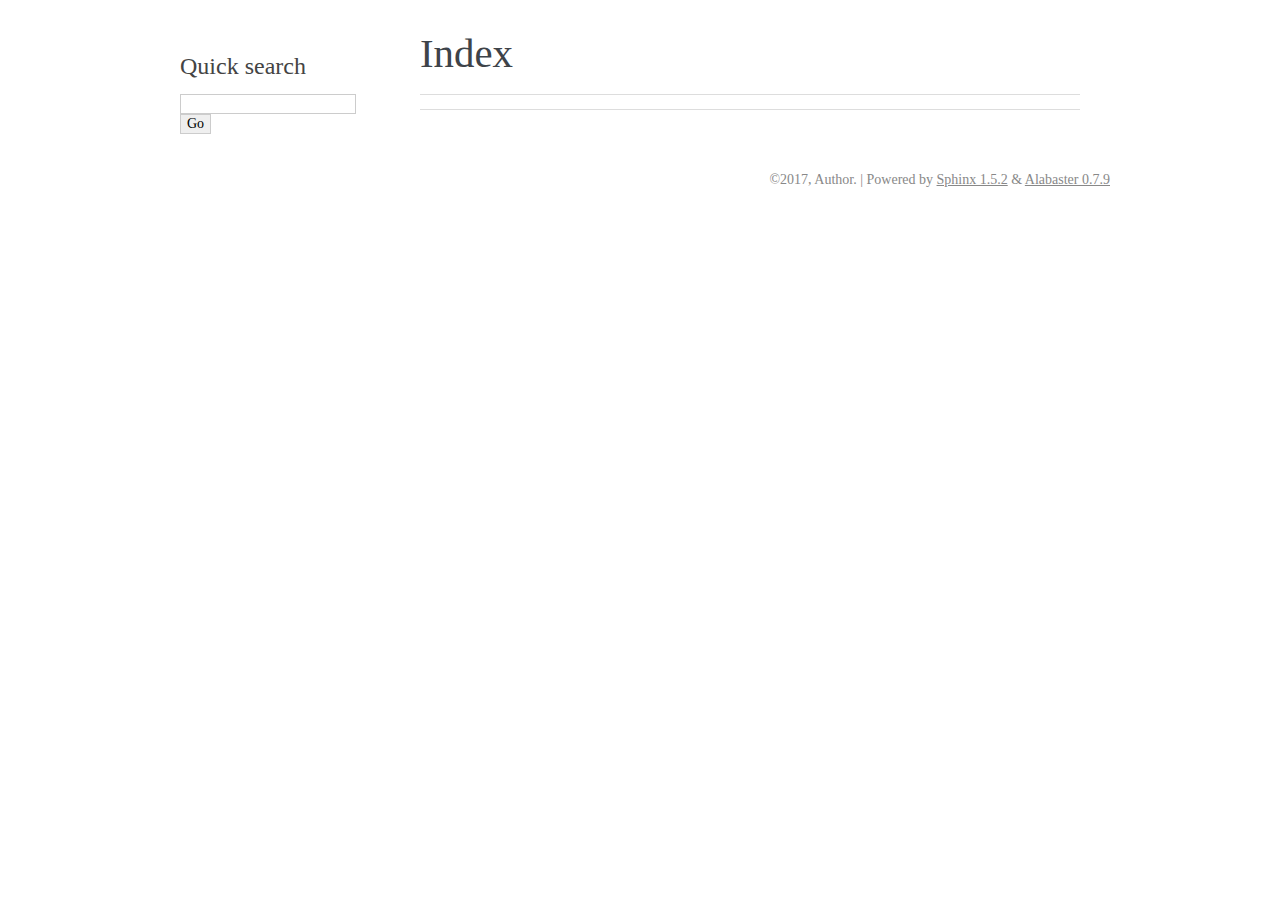
<file: docs/_build/html/genindex.html>
<!DOCTYPE html PUBLIC "-//W3C//DTD XHTML 1.0 Transitional//EN"
  "http://www.w3.org/TR/xhtml1/DTD/xhtml1-transitional.dtd">


<html xmlns="http://www.w3.org/1999/xhtml" lang="en">
  <head>
    <meta http-equiv="Content-Type" content="text/html; charset=utf-8" />
    
    <title>Index &#8212; MCDWT  documentation</title>
    
    <link rel="stylesheet" href="_static/alabaster.css" type="text/css" />
    <link rel="stylesheet" href="_static/pygments.css" type="text/css" />
    
    <script type="text/javascript">
      var DOCUMENTATION_OPTIONS = {
        URL_ROOT:    './',
        VERSION:     '',
        COLLAPSE_INDEX: false,
        FILE_SUFFIX: '.html',
        HAS_SOURCE:  true,
        SOURCELINK_SUFFIX: '.txt'
      };
    </script>
    <script type="text/javascript" src="_static/jquery.js"></script>
    <script type="text/javascript" src="_static/underscore.js"></script>
    <script type="text/javascript" src="_static/doctools.js"></script>
    <link rel="index" title="Index" href="#" />
    <link rel="search" title="Search" href="search.html" />
   
  <link rel="stylesheet" href="_static/custom.css" type="text/css" />
  
  
  <meta name="viewport" content="width=device-width, initial-scale=0.9, maximum-scale=0.9" />

  </head>
  <body role="document">
  

    <div class="document">
      <div class="documentwrapper">
        <div class="bodywrapper">
          <div class="body" role="main">
            

<h1 id="index">Index</h1>

<div class="genindex-jumpbox">
 
</div>


          </div>
        </div>
      </div>
      <div class="sphinxsidebar" role="navigation" aria-label="main navigation">
        <div class="sphinxsidebarwrapper">

   <div class="relations">
<h3>Related Topics</h3>
<ul>
  <li><a href="index.html">Documentation overview</a><ul>
  </ul></li>
</ul>
</div>

<div id="searchbox" style="display: none" role="search">
  <h3>Quick search</h3>
    <form class="search" action="search.html" method="get">
      <div><input type="text" name="q" /></div>
      <div><input type="submit" value="Go" /></div>
      <input type="hidden" name="check_keywords" value="yes" />
      <input type="hidden" name="area" value="default" />
    </form>
</div>
<script type="text/javascript">$('#searchbox').show(0);</script>
        </div>
      </div>
      <div class="clearer"></div>
    </div>
    <div class="footer">
      &copy;2017, Author.
      
      |
      Powered by <a href="http://sphinx-doc.org/">Sphinx 1.5.2</a>
      &amp; <a href="https://github.com/bitprophet/alabaster">Alabaster 0.7.9</a>
      
    </div>

    

    
  </body>
</html>
</file>
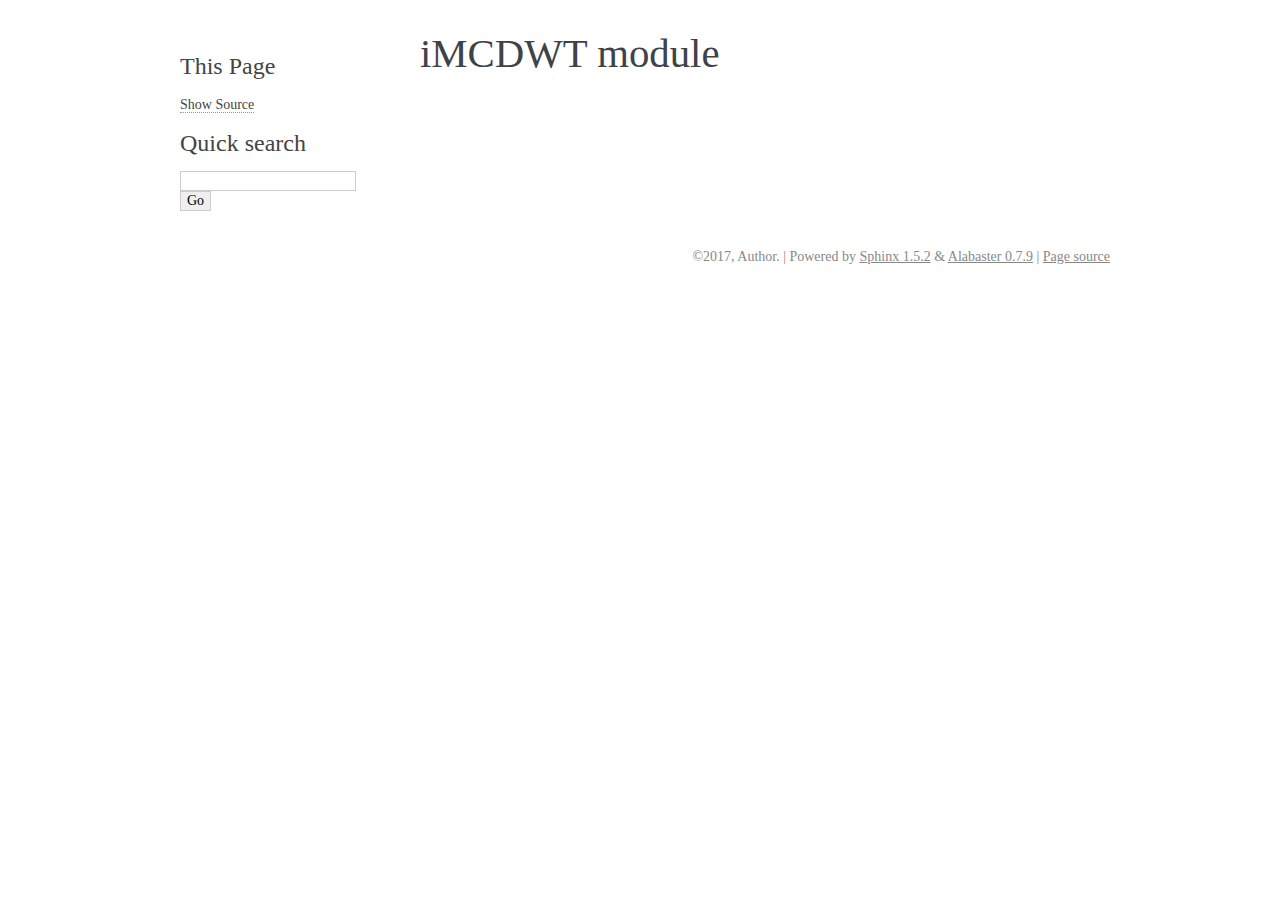
<file: docs/_build/html/iMCDWT.html>
<!DOCTYPE html PUBLIC "-//W3C//DTD XHTML 1.0 Transitional//EN"
  "http://www.w3.org/TR/xhtml1/DTD/xhtml1-transitional.dtd">


<html xmlns="http://www.w3.org/1999/xhtml" lang="en">
  <head>
    <meta http-equiv="Content-Type" content="text/html; charset=utf-8" />
    
    <title>iMCDWT module &#8212; MCDWT  documentation</title>
    
    <link rel="stylesheet" href="_static/alabaster.css" type="text/css" />
    <link rel="stylesheet" href="_static/pygments.css" type="text/css" />
    
    <script type="text/javascript">
      var DOCUMENTATION_OPTIONS = {
        URL_ROOT:    './',
        VERSION:     '',
        COLLAPSE_INDEX: false,
        FILE_SUFFIX: '.html',
        HAS_SOURCE:  true,
        SOURCELINK_SUFFIX: '.txt'
      };
    </script>
    <script type="text/javascript" src="_static/jquery.js"></script>
    <script type="text/javascript" src="_static/underscore.js"></script>
    <script type="text/javascript" src="_static/doctools.js"></script>
    <link rel="index" title="Index" href="genindex.html" />
    <link rel="search" title="Search" href="search.html" />
    <link rel="prev" title="MCDWT module" href="MCDWT.html" />
   
  <link rel="stylesheet" href="_static/custom.css" type="text/css" />
  
  
  <meta name="viewport" content="width=device-width, initial-scale=0.9, maximum-scale=0.9" />

  </head>
  <body role="document">
  

    <div class="document">
      <div class="documentwrapper">
        <div class="bodywrapper">
          <div class="body" role="main">
            
  <div class="section" id="imcdwt-module">
<h1>iMCDWT module<a class="headerlink" href="#imcdwt-module" title="Permalink to this headline">¶</a></h1>
</div>


          </div>
        </div>
      </div>
      <div class="sphinxsidebar" role="navigation" aria-label="main navigation">
        <div class="sphinxsidebarwrapper"><div class="relations">
<h3>Related Topics</h3>
<ul>
  <li><a href="index.html">Documentation overview</a><ul>
      <li>Previous: <a href="MCDWT.html" title="previous chapter">MCDWT module</a></li>
  </ul></li>
</ul>
</div>
  <div role="note" aria-label="source link">
    <h3>This Page</h3>
    <ul class="this-page-menu">
      <li><a href="_sources/iMCDWT.rst.txt"
            rel="nofollow">Show Source</a></li>
    </ul>
   </div>
<div id="searchbox" style="display: none" role="search">
  <h3>Quick search</h3>
    <form class="search" action="search.html" method="get">
      <div><input type="text" name="q" /></div>
      <div><input type="submit" value="Go" /></div>
      <input type="hidden" name="check_keywords" value="yes" />
      <input type="hidden" name="area" value="default" />
    </form>
</div>
<script type="text/javascript">$('#searchbox').show(0);</script>
        </div>
      </div>
      <div class="clearer"></div>
    </div>
    <div class="footer">
      &copy;2017, Author.
      
      |
      Powered by <a href="http://sphinx-doc.org/">Sphinx 1.5.2</a>
      &amp; <a href="https://github.com/bitprophet/alabaster">Alabaster 0.7.9</a>
      
      |
      <a href="_sources/iMCDWT.rst.txt"
          rel="nofollow">Page source</a>
    </div>

    

    
  </body>
</html>
</file>
<file: docs/index.css>
/* start css.sty */
.cmr-5{font-size:50%;}
.cmr-7{font-size:70%;}
.cmmi-5{font-size:50%;font-style: italic;}
.cmmi-7{font-size:70%;font-style: italic;}
.cmmi-10{font-style: italic;}
.cmsy-5{font-size:50%;}
.cmsy-7{font-size:70%;}
.cmbsy-10{font-weight: bold;}
.cmbsy-10{font-weight: bold;}
.cmbsy-10{font-weight: bold;}
.cmbsy-7{font-size:70%;font-weight: bold;}
.cmbsy-7{font-weight: bold;}
.cmbsy-7{font-weight: bold;}
.cmbsy-5{font-size:50%;font-weight: bold;}
.cmbsy-5{font-weight: bold;}
.cmbsy-5{font-weight: bold;}
.cmex-7{font-size:70%;}
.cmex-7x-x-71{font-size:49%;}
.msam-7{font-size:70%;}
.msam-5{font-size:50%;}
.msbm-7{font-size:70%;}
.msbm-5{font-size:50%;}
.ecrm-1728{font-size:170%;}
.ecrm-1200{font-size:120%;}
.ectt-1000{ font-family: monospace;}
.ectt-1000{ font-family: monospace;}
.ectt-1000{ font-family: monospace;}
.ectt-1000{ font-family: monospace;}
.ectt-1000{ font-family: monospace;}
.ectt-1000{ font-family: monospace;}
.ecti-1000{ font-style: italic;}
.ecti-1000{ font-style: italic;}
.ecti-1000{ font-style: italic;}
.ecti-1000{ font-style: italic;}
.ecti-1000{ font-style: italic;}
.ecti-1000{ font-style: italic;}
.ecit-1000{ font-style: italic; font-family: monospace;}
.ecit-1000{ font-style: italic; font-family: monospace;}
.ecit-1000{ font-style: italic; font-family: monospace;}
.ecit-1000{ font-style: italic; font-family: monospace;}
.ecit-1000{ font-style: italic; font-family: monospace;}
.ecit-1000{ font-style: italic; font-family: monospace;}
p.noindent { text-indent: 0em }
td p.noindent { text-indent: 0em; margin-top:0em; }
p.nopar { text-indent: 0em; }
p.indent{ text-indent: 1.5em }
@media print {div.crosslinks {visibility:hidden;}}
a img { border-top: 0; border-left: 0; border-right: 0; }
center { margin-top:1em; margin-bottom:1em; }
td center { margin-top:0em; margin-bottom:0em; }
.Canvas { position:relative; }
math { text-indent: 0em; }
li p.indent { text-indent: 0em }
li p:first-child{ margin-top:0em; }
li p:last-child, li div:last-child { margin-bottom:0.5em; }
li p~ul:last-child, li p~ol:last-child{ margin-bottom:0.5em; }
.enumerate1 {list-style-type:decimal;}
.enumerate2 {list-style-type:lower-alpha;}
.enumerate3 {list-style-type:lower-roman;}
.enumerate4 {list-style-type:upper-alpha;}
div.newtheorem { margin-bottom: 2em; margin-top: 2em;}
.obeylines-h,.obeylines-v {white-space: nowrap; }
div.obeylines-v p { margin-top:0; margin-bottom:0; }
.overline{ text-decoration:overline; }
.overline img{ border-top: 1px solid black; }
td.displaylines {text-align:center; white-space:nowrap;}
.centerline {text-align:center;}
.rightline {text-align:right;}
div.verbatim {font-family: monospace; white-space: nowrap; text-align:left; clear:both; }
.fbox {padding-left:3.0pt; padding-right:3.0pt; text-indent:0pt; border:solid black 0.4pt; }
div.fbox {display:table}
div.center div.fbox {text-align:center; clear:both; padding-left:3.0pt; padding-right:3.0pt; text-indent:0pt; border:solid black 0.4pt; }
div.minipage{width:100%;}
div.center, div.center div.center {text-align: center; margin-left:1em; margin-right:1em;}
div.center div {text-align: left;}
div.flushright, div.flushright div.flushright {text-align: right;}
div.flushright div {text-align: left;}
div.flushleft {text-align: left;}
.underline{ text-decoration:underline; }
.underline img{ border-bottom: 1px solid black; margin-bottom:1pt; }
.framebox-c, .framebox-l, .framebox-r { padding-left:3.0pt; padding-right:3.0pt; text-indent:0pt; border:solid black 0.4pt; }
.framebox-c {text-align:center;}
.framebox-l {text-align:left;}
.framebox-r {text-align:right;}
span.thank-mark{ vertical-align: super }
span.footnote-mark sup.textsuperscript, span.footnote-mark a sup.textsuperscript{ font-size:80%; }
div.tabular, div.center div.tabular {text-align: center; margin-top:0.5em; margin-bottom:0.5em; }
table.tabular td p{margin-top:0em;}
table.tabular {margin-left: auto; margin-right: auto;}
td p:first-child{ margin-top:0em; }
td p:last-child{ margin-bottom:0em; }
div.td00{ margin-left:0pt; margin-right:0pt; }
div.td01{ margin-left:0pt; margin-right:5pt; }
div.td10{ margin-left:5pt; margin-right:0pt; }
div.td11{ margin-left:5pt; margin-right:5pt; }
table[rules] {border-left:solid black 0.4pt; border-right:solid black 0.4pt; }
td.td00{ padding-left:0pt; padding-right:0pt; }
td.td01{ padding-left:0pt; padding-right:5pt; }
td.td10{ padding-left:5pt; padding-right:0pt; }
td.td11{ padding-left:5pt; padding-right:5pt; }
table[rules] {border-left:solid black 0.4pt; border-right:solid black 0.4pt; }
.hline hr, .cline hr{ height : 1px; margin:0px; }
.tabbing-right {text-align:right;}
span.TEX {letter-spacing: -0.125em; }
span.TEX span.E{ position:relative;top:0.5ex;left:-0.0417em;}
a span.TEX span.E {text-decoration: none; }
span.LATEX span.A{ position:relative; top:-0.5ex; left:-0.4em; font-size:85%;}
span.LATEX span.TEX{ position:relative; left: -0.4em; }
div.float, div.figure {margin-left: auto; margin-right: auto;}
div.float img {text-align:center;}
div.figure img {text-align:center;}
.marginpar {width:20%; float:right; text-align:left; margin-left:auto; margin-top:0.5em; font-size:85%; text-decoration:underline;}
.marginpar p{margin-top:0.4em; margin-bottom:0.4em;}
.equation td{text-align:center; vertical-align:middle; }
td.eq-no{ width:5%; }
table.equation { width:100%; } 
div.math-display, div.par-math-display{text-align:center;}
mtr.hline mtd{ border-bottom:black solid 1px; padding-top:2px; padding-bottom:0em; }
mtr.hline mtd mo{ display:none }
math .texttt { font-family: monospace; }
math .textit { font-style: italic; }
math .textsl { font-style: oblique; }
math .textsf { font-family: sans-serif; }
math .textbf { font-weight: bold; }
mo.MathClass-op + mi{margin-left:0.3em}
mi + mo.MathClass-op{margin-left:0.3em}
 math mi[mathvariant="bold"] { font-weight: bold; font-style: normal; } 
 math mi[mathvariant="normal"] { font-weight: normal; font-style: normal; } 
.partToc a, .partToc, .likepartToc a, .likepartToc {line-height: 200%; font-weight:bold; font-size:110%;}
.index-item, .index-subitem, .index-subsubitem {display:block}
div.caption {text-indent:-2em; margin-left:3em; margin-right:1em; text-align:left;}
div.caption span.id{font-weight: bold; white-space: nowrap; }
h1.partHead{text-align: center}
p.bibitem { text-indent: -2em; margin-left: 2em; margin-top:0.6em; margin-bottom:0.6em; }
p.bibitem-p { text-indent: 0em; margin-left: 2em; margin-top:0.6em; margin-bottom:0.6em; }
.paragraphHead, .likeparagraphHead { margin-top:2em; font-weight: bold;}
.subparagraphHead, .likesubparagraphHead { font-weight: bold;}
.quote {margin-bottom:0.25em; margin-top:0.25em; margin-left:1em; margin-right:1em; text-align:justify;}
.verse{white-space:nowrap; margin-left:2em}
div.maketitle {text-align:center;}
h2.titleHead{text-align:center;}
div.maketitle{ margin-bottom: 2em; }
div.author, div.date {text-align:center;}
div.thanks{text-align:left; margin-left:10%; font-size:85%; font-style:italic; }
div.author{white-space: nowrap;}
.quotation {margin-bottom:0.25em; margin-top:0.25em; margin-left:1em; }
.abstract p {margin-left:5%; margin-right:5%;}
div.abstract {width:100%;}
.equation-star td{text-align:center; vertical-align:middle; }
table.equation-star { width:100%; } 
mtd.align-odd{margin-left:2em; text-align:right;}
mtd.align-even{margin-right:2em; text-align:left;}
.boxed{border: 1px solid black; padding-left:2px; padding-right:2px;}
mo.qopname + mi{margin-left:0.3em}
mi + mo.qopname{margin-left:0.3em}
.rotatebox{display: inline-block;}
.figure img.graphics {margin-left:10%;}
div.tabular, div.center div.tabular {text-align: center; margin-top:0.5em; margin-bottom:0.5em; }
table.tabular td p{margin-top:0em;}
table.tabular {margin-left: auto; margin-right: auto;}
td p:first-child{ margin-top:0em; }
td p:last-child{ margin-bottom:0em; }
div.td00{ margin-left:0pt; margin-right:0pt; }
div.td01{ margin-left:0pt; margin-right:5pt; }
div.td10{ margin-left:5pt; margin-right:0pt; }
div.td11{ margin-left:5pt; margin-right:5pt; }
table[rules] {border-left:solid black 0.4pt; border-right:solid black 0.4pt; }
td.td00{ padding-left:0pt; padding-right:0pt; }
td.td01{ padding-left:0pt; padding-right:5pt; }
td.td10{ padding-left:5pt; padding-right:0pt; }
td.td11{ padding-left:5pt; padding-right:5pt; }
table[rules] {border-left:solid black 0.4pt; border-right:solid black 0.4pt; }
.hline hr, .cline hr{ height : 1px; margin:0px; }
.supertabular {text-align:center}
.lstlisting .label{margin-right:0.5em; }
div.lstlisting{font-family: monospace; white-space: nowrap; margin-top:0.5em; margin-bottom:0.5em; }
div.lstinputlisting{ font-family: monospace; white-space: nowrap; }
.lstinputlisting .label{margin-right:0.5em;}
#textcolor1{color:#FF0000}
/* end css.sty */
</file>
<file: docs/_build/html/_static/alabaster.css>
@import url("basic.css");

/* -- page layout ----------------------------------------------------------- */

body {
    font-family: 'goudy old style', 'minion pro', 'bell mt', Georgia, 'Hiragino Mincho Pro', serif;
    font-size: 17px;
    background-color: #fff;
    color: #000;
    margin: 0;
    padding: 0;
}


div.document {
    width: 940px;
    margin: 30px auto 0 auto;
}

div.documentwrapper {
    float: left;
    width: 100%;
}

div.bodywrapper {
    margin: 0 0 0 220px;
}

div.sphinxsidebar {
    width: 220px;
    font-size: 14px;
    line-height: 1.5;
}

hr {
    border: 1px solid #B1B4B6;
}

div.body {
    background-color: #fff;
    color: #3E4349;
    padding: 0 30px 0 30px;
}

div.body > .section {
    text-align: left;
}

div.footer {
    width: 940px;
    margin: 20px auto 30px auto;
    font-size: 14px;
    color: #888;
    text-align: right;
}

div.footer a {
    color: #888;
}

p.caption {
    font-family: inherit;
    font-size: inherit;
}


div.relations {
    display: none;
}


div.sphinxsidebar a {
    color: #444;
    text-decoration: none;
    border-bottom: 1px dotted #999;
}

div.sphinxsidebar a:hover {
    border-bottom: 1px solid #999;
}

div.sphinxsidebarwrapper {
    padding: 18px 10px;
}

div.sphinxsidebarwrapper p.logo {
    padding: 0;
    margin: -10px 0 0 0px;
    text-align: center;
}

div.sphinxsidebarwrapper h1.logo {
    margin-top: -10px;
    text-align: center;
    margin-bottom: 5px;
    text-align: left;
}

div.sphinxsidebarwrapper h1.logo-name {
    margin-top: 0px;
}

div.sphinxsidebarwrapper p.blurb {
    margin-top: 0;
    font-style: normal;
}

div.sphinxsidebar h3,
div.sphinxsidebar h4 {
    font-family: 'Garamond', 'Georgia', serif;
    color: #444;
    font-size: 24px;
    font-weight: normal;
    margin: 0 0 5px 0;
    padding: 0;
}

div.sphinxsidebar h4 {
    font-size: 20px;
}

div.sphinxsidebar h3 a {
    color: #444;
}

div.sphinxsidebar p.logo a,
div.sphinxsidebar h3 a,
div.sphinxsidebar p.logo a:hover,
div.sphinxsidebar h3 a:hover {
    border: none;
}

div.sphinxsidebar p {
    color: #555;
    margin: 10px 0;
}

div.sphinxsidebar ul {
    margin: 10px 0;
    padding: 0;
    color: #000;
}

div.sphinxsidebar ul li.toctree-l1 > a {
    font-size: 120%;
}

div.sphinxsidebar ul li.toctree-l2 > a {
    font-size: 110%;
}

div.sphinxsidebar input {
    border: 1px solid #CCC;
    font-family: 'goudy old style', 'minion pro', 'bell mt', Georgia, 'Hiragino Mincho Pro', serif;
    font-size: 1em;
}

div.sphinxsidebar hr {
    border: none;
    height: 1px;
    color: #AAA;
    background: #AAA;

    text-align: left;
    margin-left: 0;
    width: 50%;
}

/* -- body styles ----------------------------------------------------------- */

a {
    color: #004B6B;
    text-decoration: underline;
}

a:hover {
    color: #6D4100;
    text-decoration: underline;
}

div.body h1,
div.body h2,
div.body h3,
div.body h4,
div.body h5,
div.body h6 {
    font-family: 'Garamond', 'Georgia', serif;
    font-weight: normal;
    margin: 30px 0px 10px 0px;
    padding: 0;
}

div.body h1 { margin-top: 0; padding-top: 0; font-size: 240%; }
div.body h2 { font-size: 180%; }
div.body h3 { font-size: 150%; }
div.body h4 { font-size: 130%; }
div.body h5 { font-size: 100%; }
div.body h6 { font-size: 100%; }

a.headerlink {
    color: #DDD;
    padding: 0 4px;
    text-decoration: none;
}

a.headerlink:hover {
    color: #444;
    background: #EAEAEA;
}

div.body p, div.body dd, div.body li {
    line-height: 1.4em;
}

div.admonition {
    margin: 20px 0px;
    padding: 10px 30px;
    background-color: #EEE;
    border: 1px solid #CCC;
}

div.admonition tt.xref, div.admonition code.xref, div.admonition a tt {
    background-color: ;
    border-bottom: 1px solid #fafafa;
}

dd div.admonition {
    margin-left: -60px;
    padding-left: 60px;
}

div.admonition p.admonition-title {
    font-family: 'Garamond', 'Georgia', serif;
    font-weight: normal;
    font-size: 24px;
    margin: 0 0 10px 0;
    padding: 0;
    line-height: 1;
}

div.admonition p.last {
    margin-bottom: 0;
}

div.highlight {
    background-color: #fff;
}

dt:target, .highlight {
    background: #FAF3E8;
}

div.warning {
    background-color: #FCC;
    border: 1px solid #FAA;
}

div.danger {
    background-color: #FCC;
    border: 1px solid #FAA;
    -moz-box-shadow: 2px 2px 4px #D52C2C;
    -webkit-box-shadow: 2px 2px 4px #D52C2C;
    box-shadow: 2px 2px 4px #D52C2C;
}

div.error {
    background-color: #FCC;
    border: 1px solid #FAA;
    -moz-box-shadow: 2px 2px 4px #D52C2C;
    -webkit-box-shadow: 2px 2px 4px #D52C2C;
    box-shadow: 2px 2px 4px #D52C2C;
}

div.caution {
    background-color: #FCC;
    border: 1px solid #FAA;
}

div.attention {
    background-color: #FCC;
    border: 1px solid #FAA;
}

div.important {
    background-color: #EEE;
    border: 1px solid #CCC;
}

div.note {
    background-color: #EEE;
    border: 1px solid #CCC;
}

div.tip {
    background-color: #EEE;
    border: 1px solid #CCC;
}

div.hint {
    background-color: #EEE;
    border: 1px solid #CCC;
}

div.seealso {
    background-color: #EEE;
    border: 1px solid #CCC;
}

div.topic {
    background-color: #EEE;
}

p.admonition-title {
    display: inline;
}

p.admonition-title:after {
    content: ":";
}

pre, tt, code {
    font-family: 'Consolas', 'Menlo', 'Deja Vu Sans Mono', 'Bitstream Vera Sans Mono', monospace;
    font-size: 0.9em;
}

.hll {
    background-color: #FFC;
    margin: 0 -12px;
    padding: 0 12px;
    display: block;
}

img.screenshot {
}

tt.descname, tt.descclassname, code.descname, code.descclassname {
    font-size: 0.95em;
}

tt.descname, code.descname {
    padding-right: 0.08em;
}

img.screenshot {
    -moz-box-shadow: 2px 2px 4px #EEE;
    -webkit-box-shadow: 2px 2px 4px #EEE;
    box-shadow: 2px 2px 4px #EEE;
}

table.docutils {
    border: 1px solid #888;
    -moz-box-shadow: 2px 2px 4px #EEE;
    -webkit-box-shadow: 2px 2px 4px #EEE;
    box-shadow: 2px 2px 4px #EEE;
}

table.docutils td, table.docutils th {
    border: 1px solid #888;
    padding: 0.25em 0.7em;
}

table.field-list, table.footnote {
    border: none;
    -moz-box-shadow: none;
    -webkit-box-shadow: none;
    box-shadow: none;
}

table.footnote {
    margin: 15px 0;
    width: 100%;
    border: 1px solid #EEE;
    background: #FDFDFD;
    font-size: 0.9em;
}

table.footnote + table.footnote {
    margin-top: -15px;
    border-top: none;
}

table.field-list th {
    padding: 0 0.8em 0 0;
}

table.field-list td {
    padding: 0;
}

table.field-list p {
    margin-bottom: 0.8em;
}

table.footnote td.label {
    width: .1px;
    padding: 0.3em 0 0.3em 0.5em;
}

table.footnote td {
    padding: 0.3em 0.5em;
}

dl {
    margin: 0;
    padding: 0;
}

dl dd {
    margin-left: 30px;
}

blockquote {
    margin: 0 0 0 30px;
    padding: 0;
}

ul, ol {
    /* Matches the 30px from the narrow-screen "li > ul" selector below */
    margin: 10px 0 10px 30px;
    padding: 0;
}

pre {
    background: #EEE;
    padding: 7px 30px;
    margin: 15px 0px;
    line-height: 1.3em;
}

div.viewcode-block:target {
    background: #ffd;
}

dl pre, blockquote pre, li pre {
    margin-left: 0;
    padding-left: 30px;
}

dl dl pre {
    margin-left: -90px;
    padding-left: 90px;
}

tt, code {
    background-color: #ecf0f3;
    color: #222;
    /* padding: 1px 2px; */
}

tt.xref, code.xref, a tt {
    background-color: #FBFBFB;
    border-bottom: 1px solid #fff;
}

a.reference {
    text-decoration: none;
    border-bottom: 1px dotted #004B6B;
}

/* Don't put an underline on images */
a.image-reference, a.image-reference:hover {
    border-bottom: none;
}

a.reference:hover {
    border-bottom: 1px solid #6D4100;
}

a.footnote-reference {
    text-decoration: none;
    font-size: 0.7em;
    vertical-align: top;
    border-bottom: 1px dotted #004B6B;
}

a.footnote-reference:hover {
    border-bottom: 1px solid #6D4100;
}

a:hover tt, a:hover code {
    background: #EEE;
}


@media screen and (max-width: 870px) {

    div.sphinxsidebar {
    	display: none;
    }

    div.document {
       width: 100%;

    }

    div.documentwrapper {
    	margin-left: 0;
    	margin-top: 0;
    	margin-right: 0;
    	margin-bottom: 0;
    }

    div.bodywrapper {
    	margin-top: 0;
    	margin-right: 0;
    	margin-bottom: 0;
    	margin-left: 0;
    }

    ul {
    	margin-left: 0;
    }

	li > ul {
        /* Matches the 30px from the "ul, ol" selector above */
		margin-left: 30px;
	}

    .document {
    	width: auto;
    }

    .footer {
    	width: auto;
    }

    .bodywrapper {
    	margin: 0;
    }

    .footer {
    	width: auto;
    }

    .github {
        display: none;
    }



}



@media screen and (max-width: 875px) {

    body {
        margin: 0;
        padding: 20px 30px;
    }

    div.documentwrapper {
        float: none;
        background: #fff;
    }

    div.sphinxsidebar {
        display: block;
        float: none;
        width: 102.5%;
        margin: 50px -30px -20px -30px;
        padding: 10px 20px;
        background: #333;
        color: #FFF;
    }

    div.sphinxsidebar h3, div.sphinxsidebar h4, div.sphinxsidebar p,
    div.sphinxsidebar h3 a {
        color: #fff;
    }

    div.sphinxsidebar a {
        color: #AAA;
    }

    div.sphinxsidebar p.logo {
        display: none;
    }

    div.document {
        width: 100%;
        margin: 0;
    }

    div.footer {
        display: none;
    }

    div.bodywrapper {
        margin: 0;
    }

    div.body {
        min-height: 0;
        padding: 0;
    }

    .rtd_doc_footer {
        display: none;
    }

    .document {
        width: auto;
    }

    .footer {
        width: auto;
    }

    .footer {
        width: auto;
    }

    .github {
        display: none;
    }
}


/* misc. */

.revsys-inline {
    display: none!important;
}

/* Make nested-list/multi-paragraph items look better in Releases changelog
 * pages. Without this, docutils' magical list fuckery causes inconsistent
 * formatting between different release sub-lists.
 */
div#changelog > div.section > ul > li > p:only-child {
    margin-bottom: 0;
}

/* Hide fugly table cell borders in ..bibliography:: directive output */
table.docutils.citation, table.docutils.citation td, table.docutils.citation th {
  border: none;
  /* Below needed in some edge cases; if not applied, bottom shadows appear */
  -moz-box-shadow: none;
  -webkit-box-shadow: none;
  box-shadow: none;
}
</file>
<file: docs/_build/html/_static/pygments.css>
.highlight .hll { background-color: #ffffcc }
.highlight  { background: #eeffcc; }
.highlight .c { color: #408090; font-style: italic } /* Comment */
.highlight .err { border: 1px solid #FF0000 } /* Error */
.highlight .k { color: #007020; font-weight: bold } /* Keyword */
.highlight .o { color: #666666 } /* Operator */
.highlight .ch { color: #408090; font-style: italic } /* Comment.Hashbang */
.highlight .cm { color: #408090; font-style: italic } /* Comment.Multiline */
.highlight .cp { color: #007020 } /* Comment.Preproc */
.highlight .cpf { color: #408090; font-style: italic } /* Comment.PreprocFile */
.highlight .c1 { color: #408090; font-style: italic } /* Comment.Single */
.highlight .cs { color: #408090; background-color: #fff0f0 } /* Comment.Special */
.highlight .gd { color: #A00000 } /* Generic.Deleted */
.highlight .ge { font-style: italic } /* Generic.Emph */
.highlight .gr { color: #FF0000 } /* Generic.Error */
.highlight .gh { color: #000080; font-weight: bold } /* Generic.Heading */
.highlight .gi { color: #00A000 } /* Generic.Inserted */
.highlight .go { color: #333333 } /* Generic.Output */
.highlight .gp { color: #c65d09; font-weight: bold } /* Generic.Prompt */
.highlight .gs { font-weight: bold } /* Generic.Strong */
.highlight .gu { color: #800080; font-weight: bold } /* Generic.Subheading */
.highlight .gt { color: #0044DD } /* Generic.Traceback */
.highlight .kc { color: #007020; font-weight: bold } /* Keyword.Constant */
.highlight .kd { color: #007020; font-weight: bold } /* Keyword.Declaration */
.highlight .kn { color: #007020; font-weight: bold } /* Keyword.Namespace */
.highlight .kp { color: #007020 } /* Keyword.Pseudo */
.highlight .kr { color: #007020; font-weight: bold } /* Keyword.Reserved */
.highlight .kt { color: #902000 } /* Keyword.Type */
.highlight .m { color: #208050 } /* Literal.Number */
.highlight .s { color: #4070a0 } /* Literal.String */
.highlight .na { color: #4070a0 } /* Name.Attribute */
.highlight .nb { color: #007020 } /* Name.Builtin */
.highlight .nc { color: #0e84b5; font-weight: bold } /* Name.Class */
.highlight .no { color: #60add5 } /* Name.Constant */
.highlight .nd { color: #555555; font-weight: bold } /* Name.Decorator */
.highlight .ni { color: #d55537; font-weight: bold } /* Name.Entity */
.highlight .ne { color: #007020 } /* Name.Exception */
.highlight .nf { color: #06287e } /* Name.Function */
.highlight .nl { color: #002070; font-weight: bold } /* Name.Label */
.highlight .nn { color: #0e84b5; font-weight: bold } /* Name.Namespace */
.highlight .nt { color: #062873; font-weight: bold } /* Name.Tag */
.highlight .nv { color: #bb60d5 } /* Name.Variable */
.highlight .ow { color: #007020; font-weight: bold } /* Operator.Word */
.highlight .w { color: #bbbbbb } /* Text.Whitespace */
.highlight .mb { color: #208050 } /* Literal.Number.Bin */
.highlight .mf { color: #208050 } /* Literal.Number.Float */
.highlight .mh { color: #208050 } /* Literal.Number.Hex */
.highlight .mi { color: #208050 } /* Literal.Number.Integer */
.highlight .mo { color: #208050 } /* Literal.Number.Oct */
.highlight .sb { color: #4070a0 } /* Literal.String.Backtick */
.highlight .sc { color: #4070a0 } /* Literal.String.Char */
.highlight .sd { color: #4070a0; font-style: italic } /* Literal.String.Doc */
.highlight .s2 { color: #4070a0 } /* Literal.String.Double */
.highlight .se { color: #4070a0; font-weight: bold } /* Literal.String.Escape */
.highlight .sh { color: #4070a0 } /* Literal.String.Heredoc */
.highlight .si { color: #70a0d0; font-style: italic } /* Literal.String.Interpol */
.highlight .sx { color: #c65d09 } /* Literal.String.Other */
.highlight .sr { color: #235388 } /* Literal.String.Regex */
.highlight .s1 { color: #4070a0 } /* Literal.String.Single */
.highlight .ss { color: #517918 } /* Literal.String.Symbol */
.highlight .bp { color: #007020 } /* Name.Builtin.Pseudo */
.highlight .vc { color: #bb60d5 } /* Name.Variable.Class */
.highlight .vg { color: #bb60d5 } /* Name.Variable.Global */
.highlight .vi { color: #bb60d5 } /* Name.Variable.Instance */
.highlight .il { color: #208050 } /* Literal.Number.Integer.Long */
</file>
<file: docs/_build/html/_static/custom.css>
/* This file intentionally left blank. */
</file>
